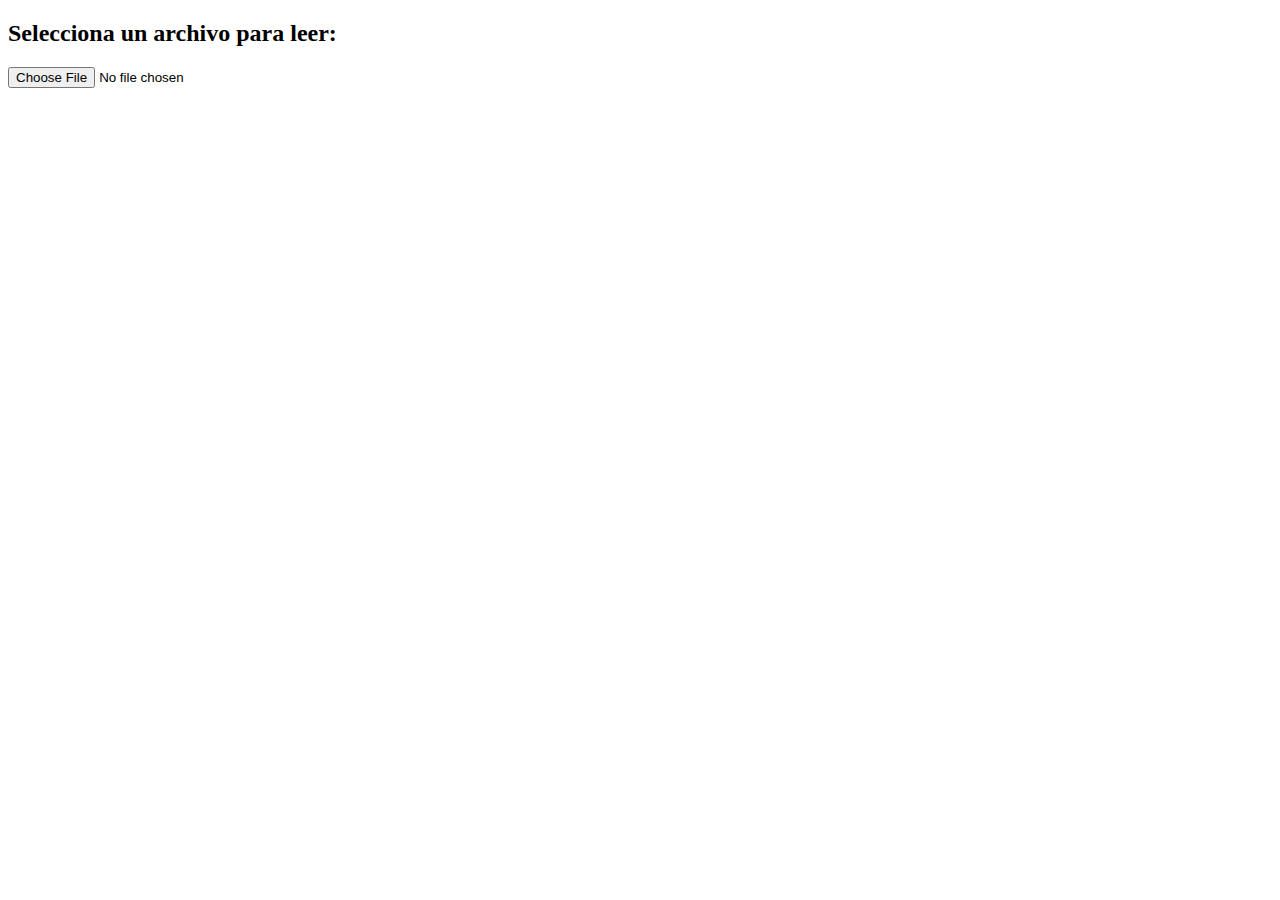
<file: Trabajos_javascript_J/lector_archivo_callback/index.html>
<!DOCTYPE html>
<html lang="es">
<head>
    <meta charset="UTF-8">
    <meta name="viewport" content="width=device-width, initial-scale=1.0">
    <title>Leer Archivo</title>
</head>
<body>
    <h2>Selecciona un archivo para leer:</h2>
    
    <input type="file" id="entradaArchivo">
    
    <script src="lectorArchivo.js"></script> 
</body>
</html>
</file>
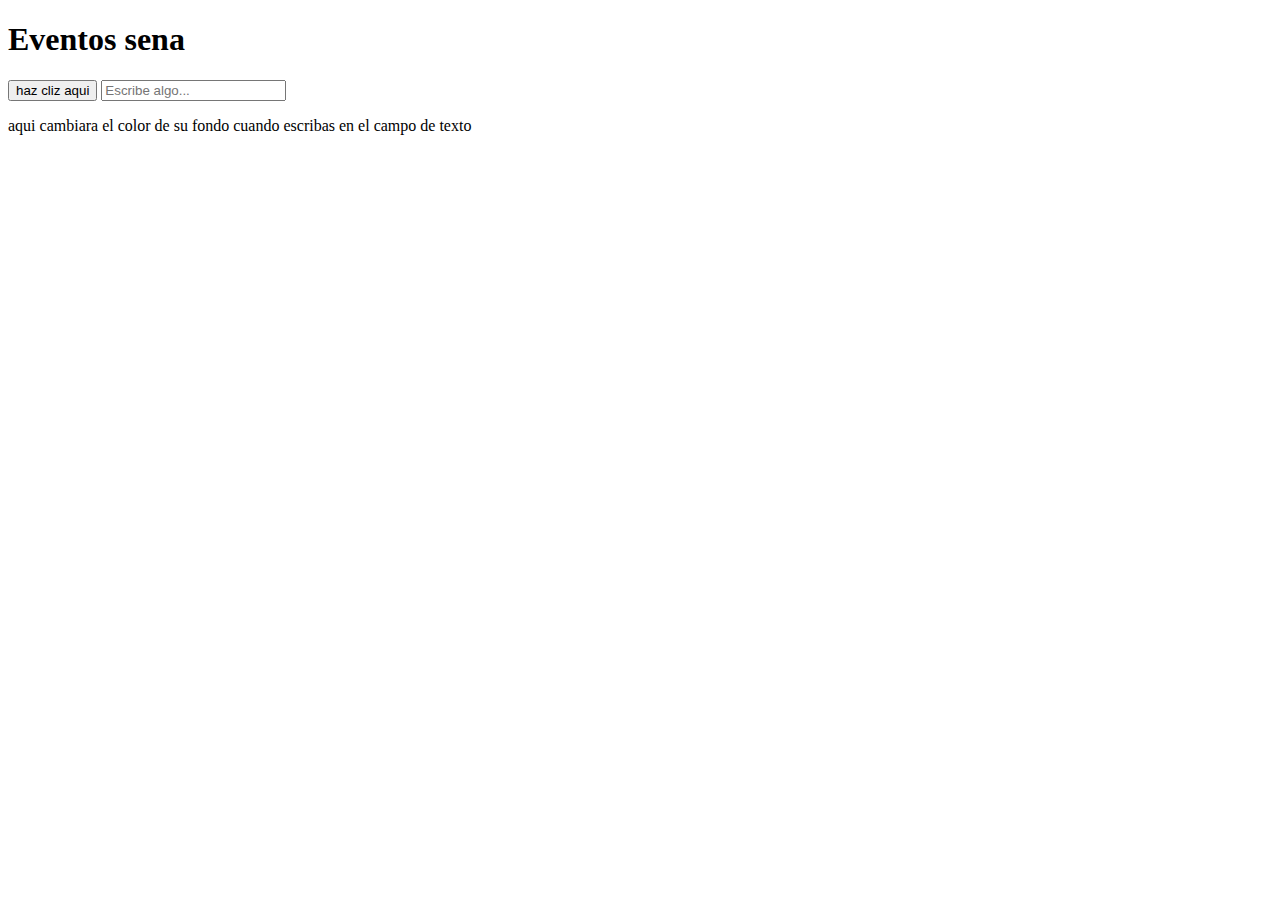
<file: Trabajos_javascript_J/boton-js/index2.html>
<!DOCTYPE html>
<html lang="en">
<head>
    <meta charset="UTF-8">
    <meta name="viewport" content="width=device-width, initial-scale=1.0">
    <title>Document</title>
</head>
<body>
    <h1>Eventos sena</h1>
    <button id="miboton">haz cliz aqui</button>
    <input type="text" id="micampoTexto" placeholder="Escribe algo...">
    <div id="midiv"> 
        <p>
            aqui cambiara el color de su fondo cuando escribas en el campo de texto
        </p>
    </div>
    <script src="boton.js"></script>
</body>
</html>
</file>
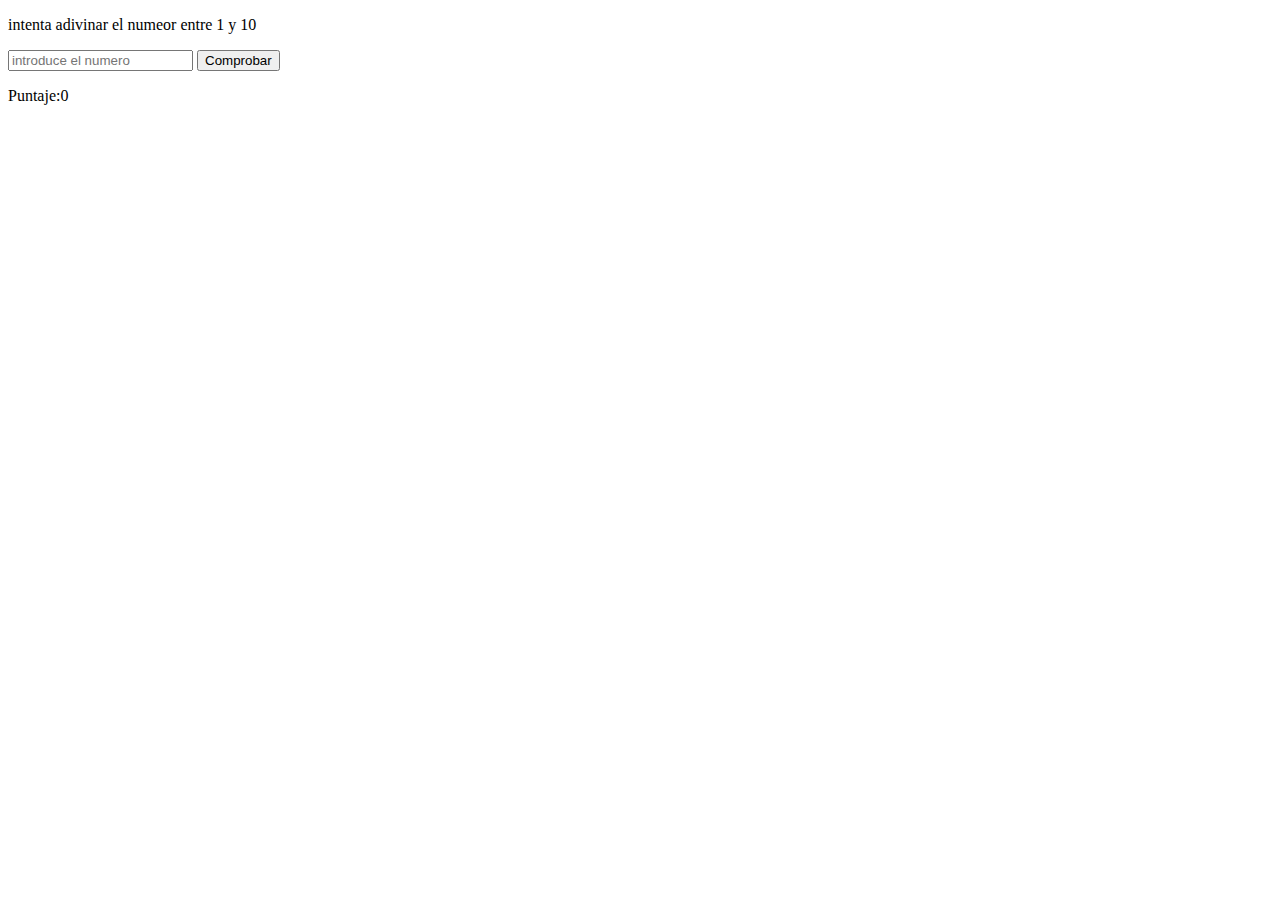
<file: Trabajos_javascript_J/juego_callback/indexjuego.html>
<!DOCTYPE html>
<html lang="en">
<head>
    <meta charset="UTF-8">
    <meta name="viewport" content="width=device-width, initial-scale=1.0">
    <title>Document</title>
</head>
<body>
    <div id="areaJuego">
        <p>
            intenta adivinar el numeor entre 1 y 10
        </p>
        <input type="number" id="inputNumero" placeholder="introduce el numero">
        <button id="botonComprobar">Comprobar</button>

        <p id="mensaje"></p>
    </div>
    <p id="puntaje">Puntaje:0</p>
    <script src="juego.js"></script>
</body>
</html>
</file>
